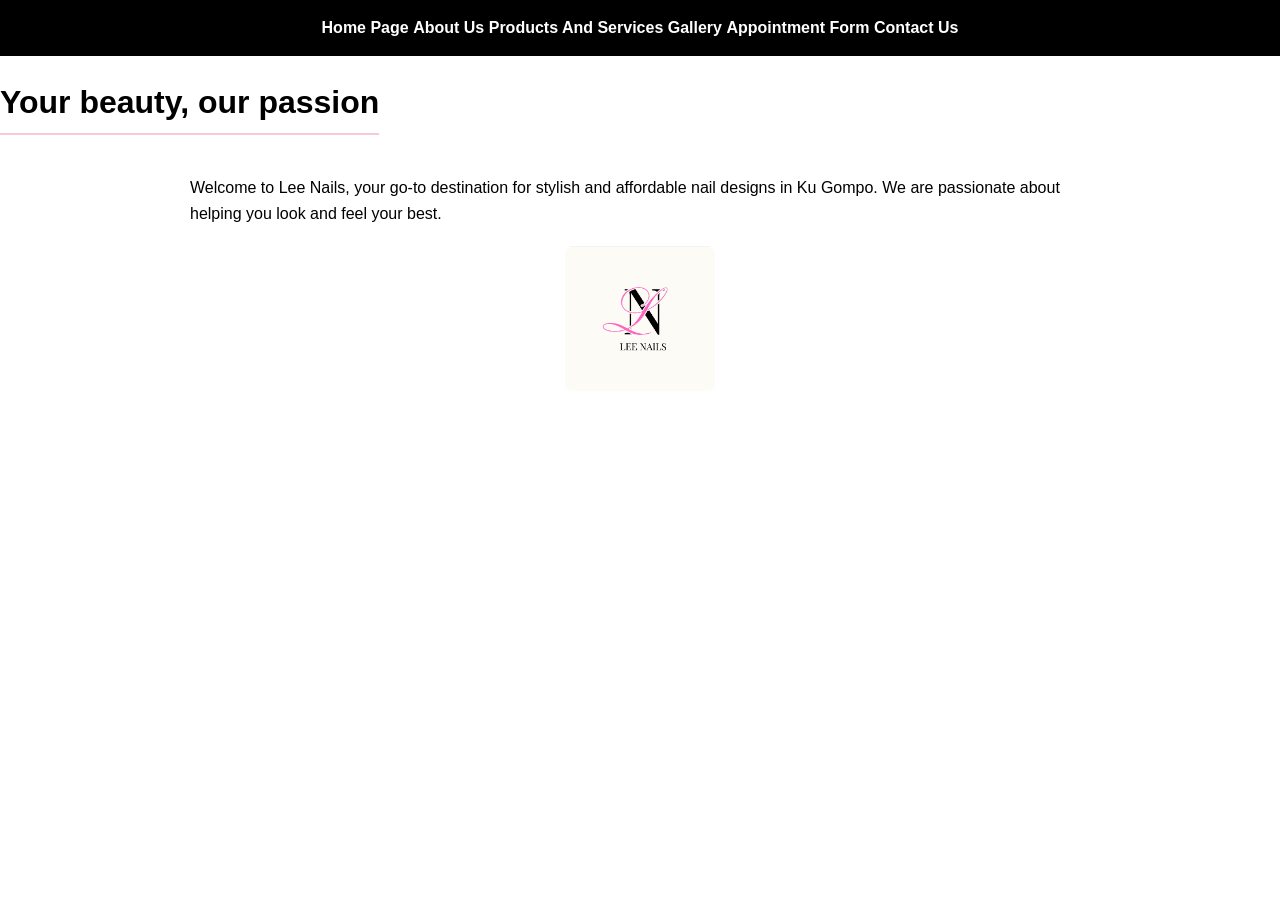
<file: html/index.html>
<!DOCTYPE html>
<html lang="en">
<head>
<meta charset="UTF-8">
<meta name="viewport" content="width=device-width, initail-scale=1.0">
<title> Lee Nails </title>
<meta name="description" content="Lee Nails offers stylish, affordable acrylic, gel and press on nails in Ku Gompo City in Eastern Cape.">
<link rel="stylesheet" href="../css/style.css">
</head>
<body>
<nav>
<span id="nav-toggle">&#9776;</span>
<div id="nav-links">
<a href="index.html">home page</a>
<a href="about.html"> about us</a>
<a href="products_services.html"> products and services</a>
<a href="gallery.html"> gallery</a>
<a href="booking.html"> appointment form</a>
<a href="contact.html"> contact us</a>
</div>  
</nav>
<h1>Your beauty, our passion</h1>
<p>Welcome to Lee  Nails, your go-to destination for stylish and affordable nail designs in Ku Gompo.
   We are passionate about helping you look and feel your best.</p>

<img id="logo-img" src="../images/Logo 2.jpg" alt="Lee Nails Logo">

   

<script src="https://code.jquery.com/jquery-3.7.1.min.js"></script>
<script src="../javascript/nav.js"></script>
</body>
</file>
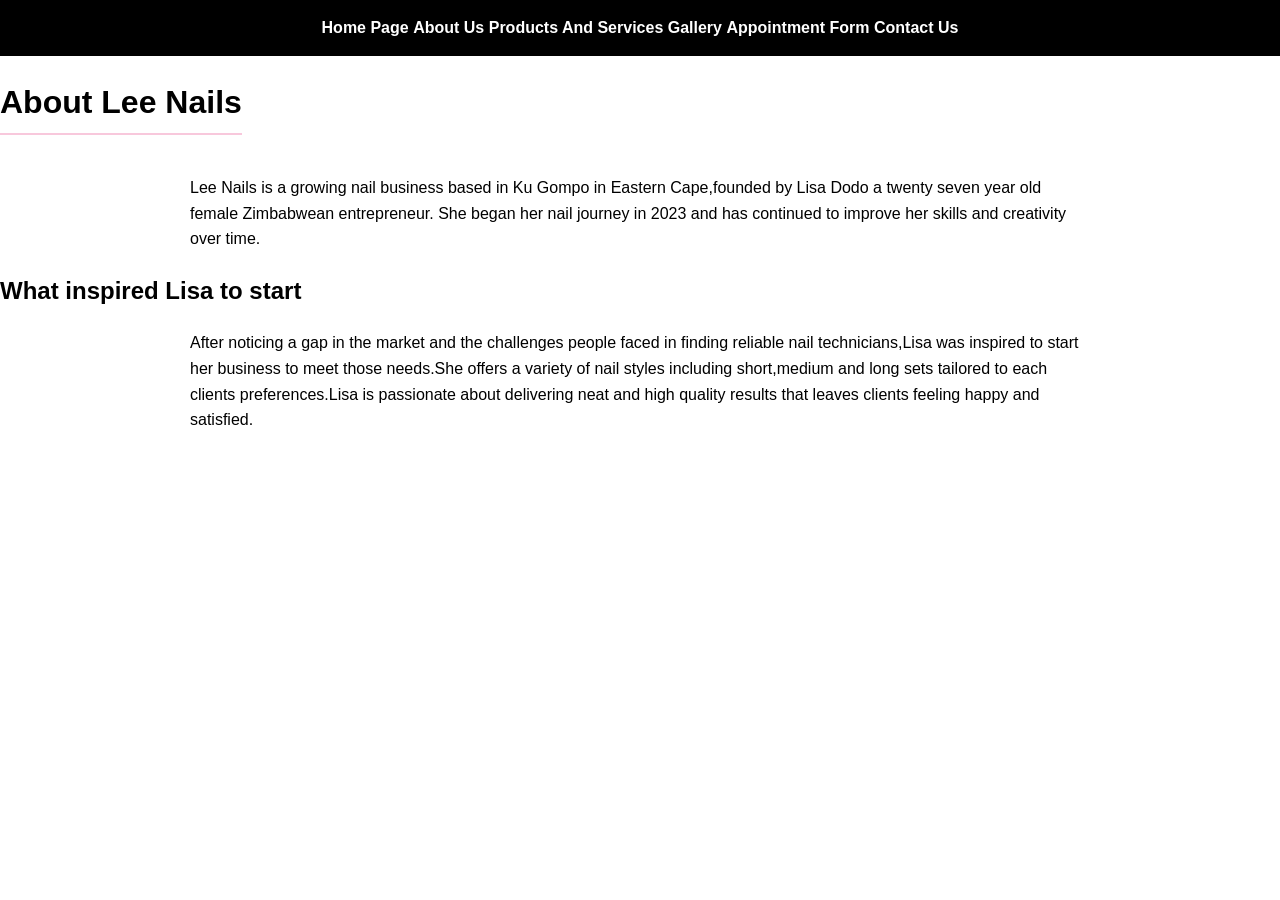
<file: html/about.html>
<!DOCTYPE html>
<html lang="en">
<head>
<meta charset="UTF-8">
<meta name="viewport" content="width=device-width, initail-scale=1.0">
<title>About Lee Nails </title>
<meta name="description" content="Learn more about Lee Nails, a nail salon in Ku Gompo City founded by Lisa Dodo, offering acrylic, gel,press on nails with glue in Eastern Cape">
<link rel="stylesheet" href="../css/style.css">
</head>
<body>
<nav>

<span id="nav-toggle">&#9776;</span>
<div id="nav-links">
<a href="index.html">home page</a>
<a href="about.html"> about us</a>
<a href="products_services.html"> products and services</a>
<a href="gallery.html"> gallery</a>
<a href="booking.html"> appointment form</a>
<a href="contact.html"> contact us</a>
</div>

</nav>
<h1>About Lee Nails</h1>
<p>Lee Nails is a growing nail business based in Ku Gompo in Eastern Cape,founded by Lisa Dodo a twenty seven year old female Zimbabwean entrepreneur. She began her nail journey in 2023 and has continued to improve her skills and creativity over time. </p>
<h2><i>What inspired Lisa to start</i></h2>
<p>After noticing a gap in the market and the challenges people faced in finding reliable nail technicians,Lisa was inspired to start her business to meet those needs.She offers a variety of nail styles including short,medium and long sets tailored to each clients preferences.Lisa is passionate about delivering neat and high quality results that leaves clients feeling happy and satisfied. </p>

<script src="https://code.jquery.com/jquery-3.7.1.min.js"></script>
<script src="../javascript/nav.js"></script>
</body>
</file>
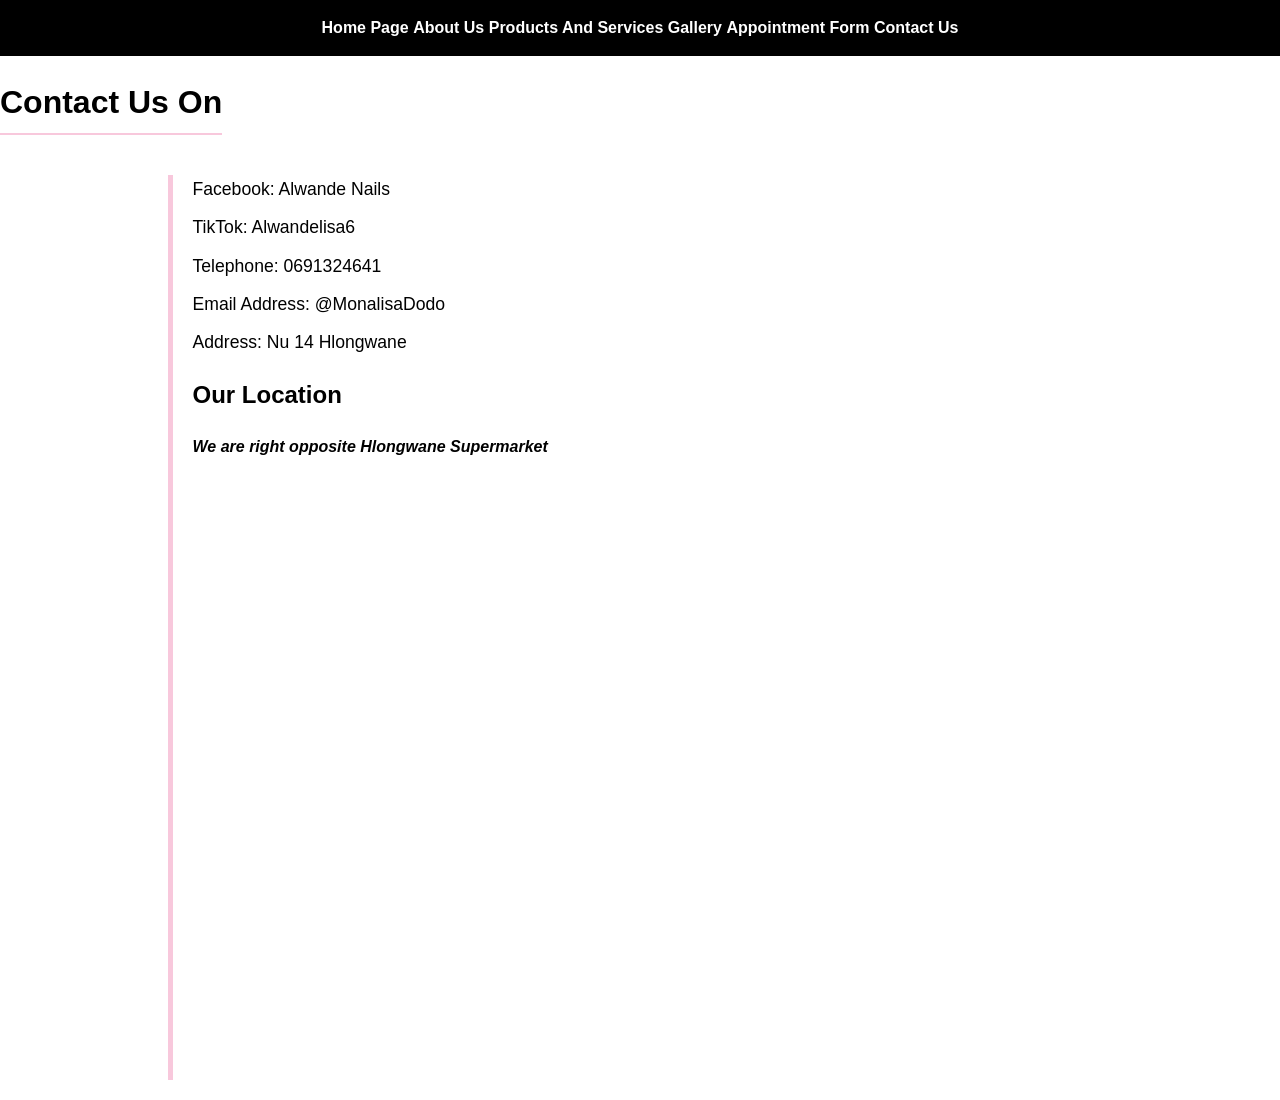
<file: html/contact.html>
<!DOCTYPE html>
<html lang="en">
<head>
<meta charset="UTF-8">
<meta name="viewport" content="width=device-width, initail-scale=1.0">
<title>Contact Lee Nails</title>
<meta name="description" content=" Get in touch with Lee Nails">
<link rel="stylesheet" href="../css/style.css">
</head>
<body>
<nav>
<span id="nav-toggle">&#9776;</span>
<div id="nav-links">
<a href="index.html">home page</a>
<a href="about.html"> about us</a>
<a href="products_services.html"> products and services</a>
<a href="gallery.html"> gallery</a>
<a href="booking.html"> appointment form</a>
<a href="contact.html"> contact us</a>
</div>
</nav>
<h1>Contact Us On</h1>
<ol>
<li>Facebook: Alwande Nails</li>
<li>TikTok: Alwandelisa6</li>
<li>Telephone: 0691324641</li>
<li>Email Address: @MonalisaDodo</li>
<li>Address: Nu 14 Hlongwane</li>
<h2>Our Location </h2>
<p><i> We are right opposite Hlongwane Supermarket</i></p>
<iframe title="Lee Nails Location Map" src="https://www.google.com/maps/embed?pb=!1m18!1m12!1m3!1d837.0187976203425!2d27.69288617997478!3d-32.9490241917528!2m3!1f0!2f0!3f0!3m2!1i1024!2i768!4f13.1!3m3!1m2!1s0x1e66c3085f763989%3A0x41739c95177037a8!2sHlongwane%20Supermarket%20%26%20Butchery!5e0!3m2!1sen!2sza!4v1774858664550!5m2!1sen!2sza" width="600" height="450" style="border:0;" allowfullscreen="" loading="lazy" referrerpolicy="no-referrer-when-downgrade"></iframe>

<script src="https://code.jquery.com/jquery-3.7.1.min.js"></script>
<script src="../javascript/nav.js"></script>
</body>
</file>
<file: css/style.css>
:root{
--brand-pink : #f8c8dc;
--brand-black : #000000 ;
--brand-white :#FFFFFF;
--hover-pink :#FF69B4;
}

body{
    font-family: Arial, Helvetica, sans-serif;
    background-color: var(--brand-white);
    color: var(--brand-black);
    line-height: 1.6;
   margin: 0%; 
   padding: 0%;
}
h1 i, h2 i{
    font-style: normal;
    color: var(--brand-black);
}

h1{
    border-bottom: 2px solid var(--brand-pink);
    display: inline-block;
    padding-bottom: 5px;
    margin-bottom: 20px;
}

nav{
    background-color: var(--brand-black);
    padding: 15px;
    text-align: center;
}

nav a {
color: var(--brand-white);
text-decoration: none;
margin: 0 15;
font-weight: bold;
text-transform: capitalize;
transition: 0.3s ease;
}

nav a:hover {
color: var(--brand-pink);
text-decoration: underline;
}

.gallery-container img{
    display: flex ;
    flex-wrap: wrap;
    gap: 20px;
    justify-content: center;
}

.gallery-container img{
    width: 200px;
    height: 200px;
    object-fit: cover;
}

main, body>p, body> ol {
    max-width: 900px;
    margin: 20px auto;
    padding: 0 20px;
}

ol{
    background: color #f9f9f9;
    padding: 25px 50px;
    border-left: 5px solid var(--brand-pink);
    list-style-type: none;
}

ol li {
    margin-bottom: 10px;
    font-size: 1.1rem;
}
 
body> img{
    width: 30%;
    margin: 1%;
    border: 3px solid var(--brand-pink);
    border-radius: 8px;
    transition: transform 0.4s;
}
#logo-img{
width: 150px; ;
display: block;
margin: 20px auto;
border: none;
}

body> img:hover {
    transform: scale(1.05);
    border-color: var(--brand-black);
}

iframe{
    display: block;
    margin: 20px;
    border: 2px solid var(--brand-pink);
    border-radius: 10px;
    width: 80%;
    height: 600px;
}

i{
    color: var(--brand-black);
    font-weight: bold;
}
#lightbox-overlay {
   display: none;
   position: fixed;
   top: 0;
   left: 0;
   width: 100%;
   height: 100%;
   background-color: rgba(0, 0, 0, 0.85);
   justify-content: center;
   align-items: center;
   z-index: 999;
}

#lightbox-img {
   max-width: 90%;
   max-height: 85%;
   border: 3px solid var(--brand-pink);
   border-radius: 8px;
}

#lightbox-close {
   position: absolute;
   top: 20px;
   right: 35px;
   color: var(--brand-white);
   font-size: 40px;
   font-weight: bold;
   cursor: pointer;
}

#nav-toggle {
    display: none;
    color: var(--brand-white);
    font-size: 1.8rem;
    cursor: pointer;
    text-align: right;
    padding: 0 15px;
}

@media (max-width: 768px) {
    #nav-toggle {
        display: block;
    }

    #nav-links {
        display: none;
        flex-direction: column;
        text-align: center;
    }

    #nav-links a {
        display: block;
        padding: 10px 0;
    }

    main, body > p, body > ol {
        width: 90%;
        padding: 0 5%;
    }

    body > img {
        width: 80%;
    }
}
</file>
